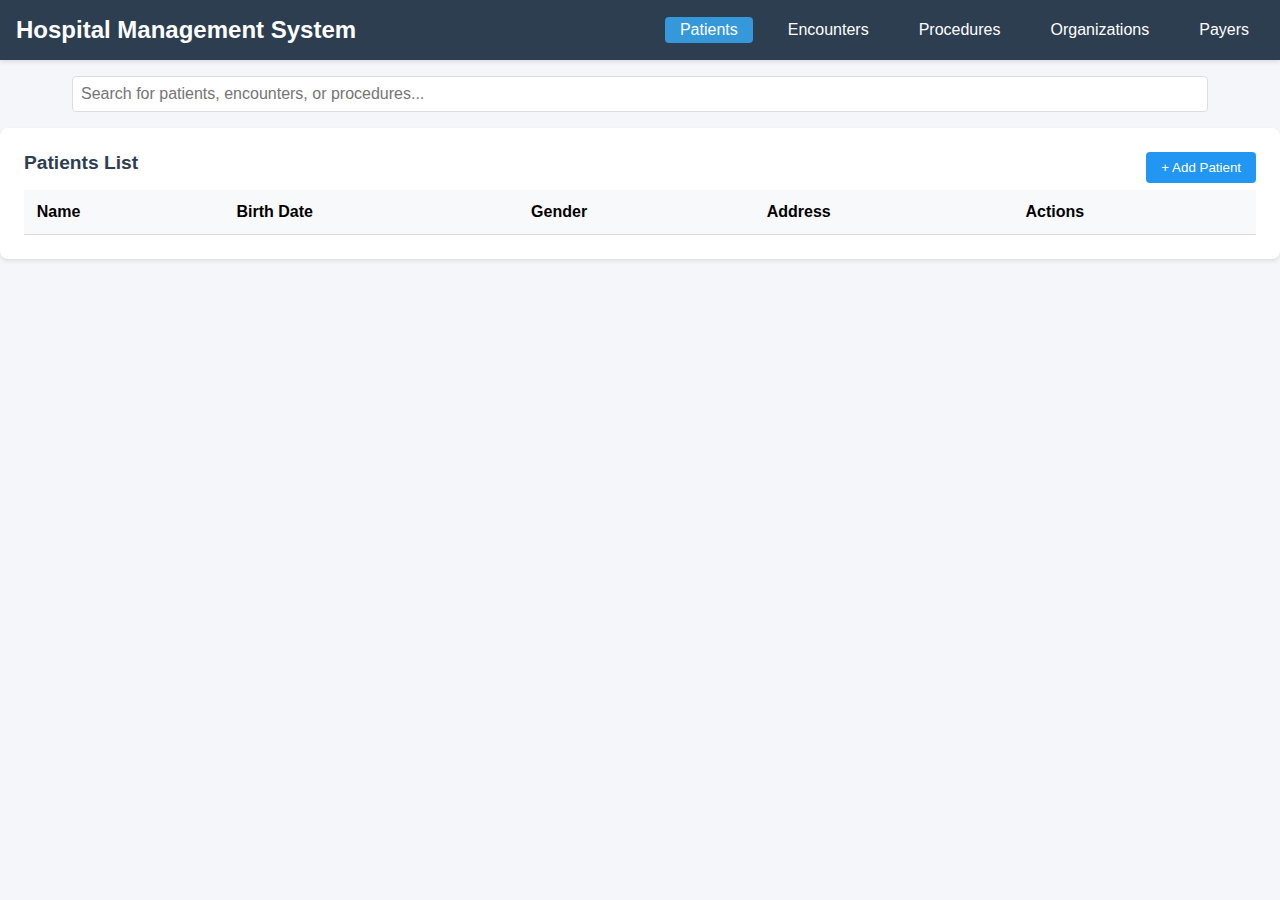
<file: index.html>
<!-- index.html -->
<!DOCTYPE html>
<html lang="en">
<head>
    <meta charset="UTF-8">
    <meta name="viewport" content="width=device-width, initial-scale=1.0">
    <title>Hospital Management System</title>
    <link rel="stylesheet" href="styles.css">
</head>
<body>
    <nav class="navbar">
        <h1>Hospital Management System</h1>
        <div class="menu-toggle" id="menuToggle">
            <span></span>
            <span></span>
            <span></span>
        </div>
        <div class="navbar-links">
            <a href="index.html" data-section="patients" class="active">Patients</a>
            <a href="encounters.html" data-section="encounters" >Encounters</a>
            <a href="procedures.html" data-section="procedures">Procedures</a>
            <a href="organizations.html" data-section="organizations">Organizations</a>
            <a href="payers.html" data-section="payers">Payers</a>
        </div>
    </nav>

    <div class="search-bar">
        <input type="text" id="searchInput" placeholder="Search for patients, encounters, or procedures...">
    </div>

    <main class="dashboard">
        <!-- Patients Section -->
        <section id="patients-section" class="section-content">
            <div class="card">
                <button class="add-btn" onclick="showAddForm('patients')">+ Add Patient</button>
                <h2>Patients List</h2>
                <table id="patients-table">
                    <thead>
                        <tr>
                            <th>Name</th>
                            <th>Birth Date</th>
                            <th>Gender</th>
                            <th>Address</th>
                            <th>Actions</th>
                        </tr>
                    </thead>
                    <tbody></tbody>
                </table>
            </div>
        </section>
    </main>

    <script src="search.js"></script>
    <script src="update.js"></script>
</body>
</html>
</file>
<file: styles.css>
/* styles.css */
* {
  margin: 0;
  padding: 0;
  box-sizing: border-box;
  font-family: "Segoe UI", Tahoma, Geneva, Verdana, sans-serif;
}

html {
  font-size: 16px;
}

@media (max-width: 768px) {
  html {
    font-size: 14px;
  }
}

@media (max-width: 480px) {
  html {
    font-size: 12px;
  }
}

:root {
  --primary-color: #2c3e50;
  --secondary-color: #3498db;
  --background-color: #f5f6fa;
  --text-color: #2c3e50;
  --border-color: #ddd;
  --hover-color: #f8f9fa;
}

body {
  background-color: var(--background-color);
  min-height: 100vh;
}

.navbar {
  background-color: var(--primary-color);
  padding: 1rem;
  color: white;
  display: flex;
  justify-content: space-between;
  align-items: center;
  box-shadow: 0 2px 4px rgba(0, 0, 0, 0.1);
}

.navbar h1 {
  font-size: 1.5rem;
}

.menu-toggle {
  display: none;
  flex-direction: column;
  justify-content: space-between;
  width: 30px;
  height: 21px;
  cursor: pointer;
  z-index: 1000;
}

.menu-toggle span {
  display: block;
  width: 100%;
  height: 3px;
  background-color: white;
  border-radius: 3px;
  transition: all 0.3s ease-in-out;
}

/* Animated hamburger menu when active */
.menu-toggle.active span:nth-child(1) {
  transform: translateY(9px) rotate(45deg);
}

.menu-toggle.active span:nth-child(2) {
  opacity: 0;
}

.menu-toggle.active span:nth-child(3) {
  transform: translateY(-9px) rotate(-45deg);
}

/* Navigation links container */
.navbar-links {
  display: flex;
  align-items: center;
}

.navbar-links {

    /* padding: 8px 15px; */
  display: flex;
  gap: 20px;
}

/* .navbar-links a {
  color: white;
  text-decoration: none;
  font-size: 16px;
  transition: color 0.3s;
} */

/* Style for individual navigation links */
.navbar-links a {
  display: block;
  padding: 0 15px;
  color: white;
  text-decoration: none;
  transition: color 0.2s ease;
}

/* mobile styles */
@media screen and (max-width: 768px) {
  .menu-toggle {
    display: flex;
  }

  .navbar-links {
    display: flex;
    gap: 1rem;
    position: fixed;
    top: 0;
    right: -100%;
    width: 250px;
    height: 100vh;
    background-color: var(--primary-color);
    flex-direction: column;
    padding: 80px 20px 20px;
    transition: 0.3s ease-in-out;
    box-shadow: -2px 0 5px rgba(0, 0, 0, 0.1);
  }

  .navbar-links.active {
    right: 0;
  }

  .menu-toggle.active span:nth-child(1) {
    transform: translateY(9px) rotate(45deg);
  }

  .menu-toggle.active span:nth-child(2) {
    opacity: 0;
  }

  .menu-toggle.active span:nth-child(3) {
    transform: translateY(-9px) rotate(-45deg);
  }

  /* Add overlay when menu is open */
  .navbar::after {
    content: "";
    position: fixed;
    top: 0;
    left: 0;
    width: 100%;
    height: 100%;
    background-color: rgba(0, 0, 0, 0.5);
    opacity: 0;
    visibility: hidden;
    transition: 0.3s ease-in-out;
    pointer-events: none;
  }

  .navbar.menu-open::after {
    opacity: 1;
    visibility: visible;
  }

  .navbar-links a {
    color: white;
    text-decoration: none;
    /* padding: 0.5rem 1rem; */
    border-radius: 4px;
    transition: background-color 0.3s;
    padding: 15px;
    width: 100%;
    border-bottom: 1px solid rgba(255, 255, 255, 0.1);
  }

  /* Hamburger Menu Animation */
  .menu-toggle.active span:nth-child(1) {
    transform: translateY(10px) rotate(45deg);
  }

  .menu-toggle.active span:nth-child(2) {
    opacity: 0;
  }

  .menu-toggle.active span:nth-child(3) {
    transform: translateY(-10px) rotate(-45deg);
  }
}

/* Overlay Effect */
.navbar::after {
    content: "";
    position: fixed;
    top: 0;
    left: 0;
    width: 100%;
    height: 100%;
    background: rgba(0, 0, 0, 0.5);
    opacity: 0;
    visibility: hidden;
    transition: opacity 0.3s ease-in-out;
}

.navbar.menu-open::after {
    opacity: 1;
    visibility: visible;
}

/* .navbar-links a:hover,
.navbar-links a.active {
  background-color: var(--secondary-color);
} */

.navbar-links.active {
  right: 0;
}

.navbar-links a:hover,
.navbar-links a.active {
        padding: 4px 15px;

  background-color: var(--secondary-color);
  box-shadow: 0 0 10px #2196f3(52, 152, 219, 0.8);
  border-radius: 4px;
}

.search-bar {
  margin: 1rem auto;
  max-width: 1200px;
  padding: 0 2rem;
}

.search-bar input {
  width: 100%;
  padding: 0.8rem;
  border: 1px solid var(--border-color);
  border-radius: 4px;
  font-size: 1rem;
}

/* .dashboard {
  padding: 2rem;
  max-width: 1200px;
  margin: 0 auto;
} */

.card {
  background-color: white;
  padding: 1.5rem;
  border-radius: 8px;
  box-shadow: 0 2px 4px rgba(0, 0, 0, 0.1);
  margin-bottom: 1.5rem;
}

.card h2 {
  color: var(--primary-color);
  margin-bottom: 1rem;
  font-size: 1.2rem;
}

table {
  width: 100%;
  border-collapse: collapse;
  margin-top: 1rem;
}

th,
td {
  padding: 0.8rem;
  text-align: left;
  border-bottom: 1px solid var(--border-color);
}

th {
  background-color: var(--hover-color);
  font-weight: 600;
}

tr:hover {
  background-color: var(--hover-color);
}

.hidden {
  display: none;
}

.btn {
  padding: 0.5rem 1rem;
  border: none;
  border-radius: 4px;
  cursor: pointer;
  font-size: 0.9rem;
  transition: background-color 0.3s;
}

.btn-primary,
.btn-secondary {
  padding: 10px 20px;
  border-radius: 4px;
  cursor: pointer;
  font-weight: 500;
  transition: all 0.3s ease;
}

.btn-primary {
  background: #007bff;
  color: white;
  border: none;
}

.btn-primary:hover {
  background: #0056b3;
}

.btn-secondary {
  background: #6c757d;
  color: white;
  border: none;
}

.btn-secondary:hover {
  background: #5a6268;
}

.btn-delete {
  background: none;
  border: none;
  cursor: pointer;
  padding: 5px;
  transition: transform 0.2s ease;
}

.btn-delete:hover {
  transform: scale(1.1);
}

/* .btn-primary, .btn-secondary {
//             padding: 10px 20px;
//             border-radius: 4px;
//             cursor: pointer;
//             font-weight: 500;
//             transition: all 0.3s ease;
//         }

.btn-primary:hover {
    background-color: #2980b9;
} */

/* .btn-secondary {
    background: #6c757d;
    color: white;
    border: none;
} */

.btn-danger {
  background-color: #e74c3c;
  color: white;
}

.btn-danger:hover {
  background-color: #c0392b;
}

/* .section-content {
    padding: 2rem;
    max-width: 1200px;
    margin: 0 auto;
} */

/* Search bar styles */
.search-container {
  display: flex;
  gap: 10px;
  padding: 15px;
  background-color: #f5f5f5;
  border-radius: 5px;
  margin-bottom: 20px;
}

#searchInput {
  flex: 1;
  padding: 8px;
  border: 1px solid #ddd;
  border-radius: 4px;
}

.search-btn,
.add-btn {
  padding: 8px 15px;
  border: none;
  border-radius: 4px;
  cursor: pointer;
}

.search-btn {
  background-color: #4caf50;
  color: white;
}

/* .add-btn {
    background-color: #2196F3;
    color: white;
} */

.add-btn {
  background-color: #2196f3;
  color: white;
  float: right;
}

/* Modal styles */
.modal-container {
  position: fixed;
  top: 0;
  left: 0;
  width: 100%;
  height: 100%;
  background-color: rgba(0, 0, 0, 0.5);
  display: flex;
  justify-content: center;
  align-items: center;
  z-index: 1000;
}

.modal {
  /* background-color: white;
    padding: 20px;
    border-radius: 5px;
    width: 90%;
    max-width: 500px; */
  position: fixed;
  top: 0;
  left: 0;
  width: 100%;
  height: 100%;
  background: rgba(0, 0, 0, 0.5);
  display: flex;
  justify-content: center;
  align-items: center;
  z-index: 1000;
  opacity: 1;
  transition: opacity 0.3s ease-in-out;
}

.modal-content {
  /* position: relative; */
  background: white;
  padding: clamp(1rem, 5vw, 2rem);
  border-radius: 8px;
  width: min(90%, 500px);
  max-height: 90vh;
  overflow-y: auto;
  position: relative;
  transform: translateY(0);
  transition: transform 0.3s ease-in-out;
  box-shadow: 0 4px 6px rgba(0, 0, 0, 0.1);
}

/* Scrollbar styling for modal content */
.modal-content::-webkit-scrollbar {
  width: 8px;
}

.modal-content::-webkit-scrollbar-track {
  background: #f1f1f1;
  border-radius: 4px;
}

.modal-content::-webkit-scrollbar-thumb {
  background: #888;
  border-radius: 4px;
}

.modal-closing {
  opacity: 0;
}

.modal-closing .modal-content {
  transform: translateY(20px);
}

/* Form elements */
.form-control {
  width: 100%;
  padding: clamp(0.5rem, 2vw, 1rem);
  margin: 0.5rem 0 1rem;
  border: 1px solid #ddd;
  border-radius: 4px;
  font-size: 1rem;
  transition: border-color 0.3s ease;
}

/* Make select elements more mobile-friendly */
select.form-control {
  appearance: none;
  background-image: url("data:image/svg+xml;charset=UTF-8,%3csvg xmlns='http://www.w3.org/2000/svg' viewBox='0 0 24 24' fill='none' stroke='currentColor' stroke-width='2' stroke-linecap='round' stroke-linejoin='round'%3e%3cpolyline points='6 9 12 15 18 9'%3e%3c/polyline%3e%3c/svg%3e");
  background-repeat: no-repeat;
  background-position: right 0.5rem center;
  background-size: 1em;
  padding-right: 2.5rem;
}

.form-control:focus {
  border-color: #007bff;
  outline: none;
  box-shadow: 0 0 0 2px rgba(0, 123, 255, 0.25);
}

.form-control.error {
  border-color: #dc3545;
  background-color: #fff8f8;
}

label {
  display: block;
  margin-bottom: 0.5rem;
  font-weight: 500;
  color: #333;
  font-size: 1rem;
}

.button-group {
  display: flex;
  justify-content: flex-end;
  gap: 0.75rem;
  margin-top: 1.5rem;
}

@media (max-width: 480px) {
  .button-group {
    flex-direction: column;
    gap: 0.5rem;
  }

  .button-group button {
    width: 100%;
  }
}

/* Notification styling */
.notification {
  position: fixed;
  bottom: clamp(1rem, 5vw, 2rem);
  right: clamp(1rem, 5vw, 2rem);
  background: #28a745;
  color: white;
  padding: clamp(0.75rem, 3vw, 1.5rem) clamp(1.5rem, 5vw, 2.5rem);
  border-radius: 4px;
  box-shadow: 0 2px 4px rgba(0, 0, 0, 0.2);
  z-index: 1001;
  opacity: 1;
  transform: translateY(0);
  transition: all 0.3s ease;
  font-size: clamp(0.875rem, 2vw, 1rem);
  max-width: 90vw;
}

.notification-hiding {
  opacity: 0;
  transform: translateY(10px);
}

/* Table responsiveness */
@media (max-width: 768px) {
  table {
    display: block;
    overflow-x: auto;
    white-space: nowrap;
  }
}

.close-modal {
  position: absolute;
  right: 10px;
  top: 10px;
  font-size: 24px;
  cursor: pointer;
  color: #666;
}

#addItemForm {
  display: flex;
  flex-direction: column;
  gap: 15px;
  margin-top: 20px;
}

#addItemForm input,
#addItemForm select {
  padding: 8px;
  border: 1px solid #ddd;
  border-radius: 4px;
}

#addItemForm button {
  padding: 10px;
  background-color: #4caf50;
  color: white;
  border: none;
  border-radius: 4px;
  cursor: pointer;
}

#addItemForm button:hover {
  background-color: #45a049;
}
</file>
